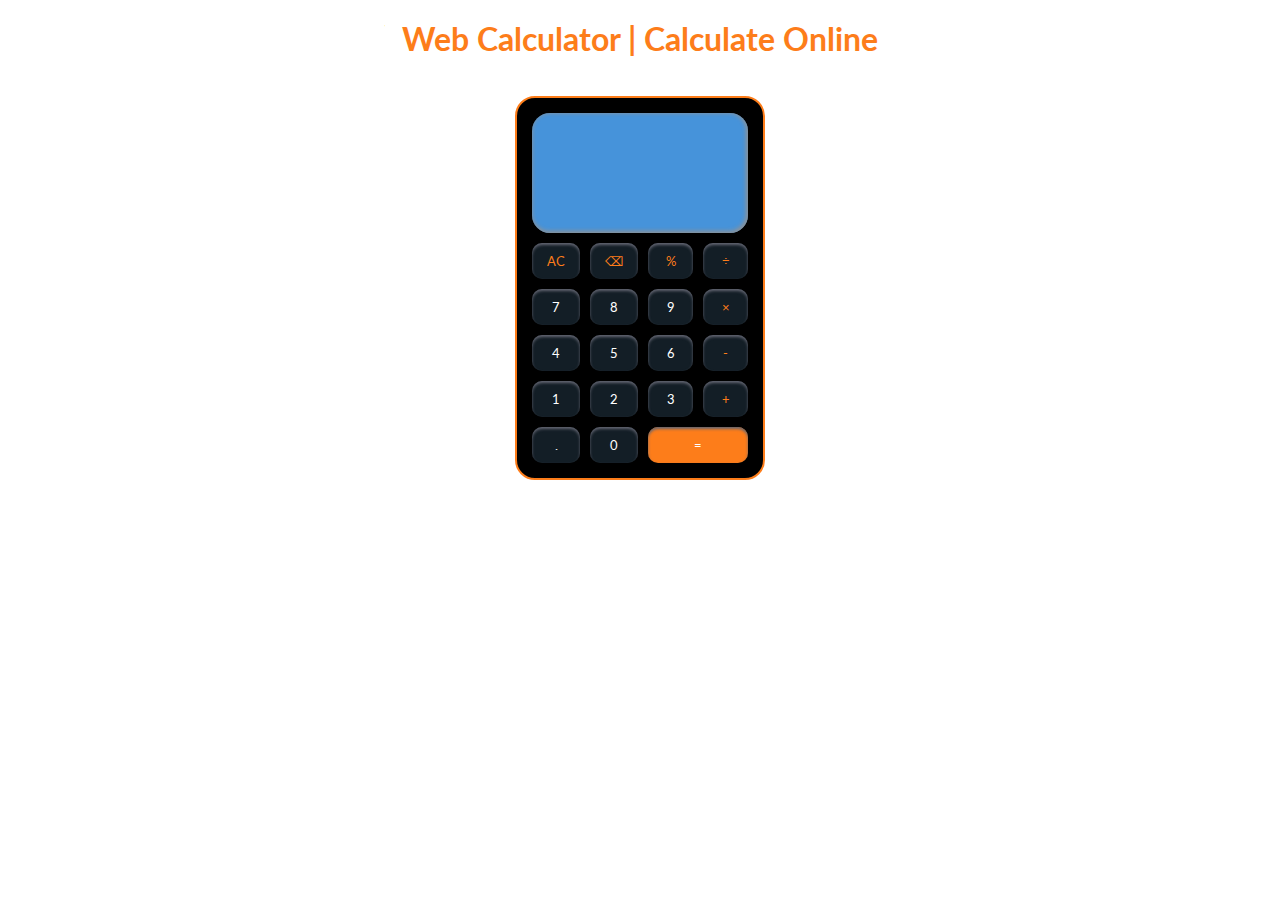
<file: web-calculator-main/index.html>
<!DOCTYPE html>
<html lang="en">

<head>
    <meta charset="UTF-8">
    <meta http-equiv="X-UA-Compatible" content="IE=edge">
    <meta name="viewport" content="width=device-width, initial-scale=1.0">
    <title>Web Calculator | Calculate Online</title>
    <!-- Favicon -->
    <link rel="shortcut icon" href="favicon.png" type="image/x-icon">
    <!-- Bootstrap -->
    <link href="https://cdn.jsdelivr.net/npm/bootstrap@5.1.3/dist/css/bootstrap.min.css" rel="stylesheet" integrity="sha384-1BmE4kWBq78iYhFldvKuhfTAU6auU8tT94WrHftjDbrCEXSU1oBoqyl2QvZ6jIW3" crossorigin="anonymous">
    <!-- Custom Style -->
    <link rel="stylesheet" href="style.css">
</head>

<body>
    <!-- Container -->
    <main class="container row justify-content-center align-items-center mx-auto">
        <!-- Text Section -->
        <section class="description col-12 col-md-6 ">
            <br>
            <h1 class="text-custom text-center fw-bold ">Web Calculator | Calculate Online</h1>
            <br>
            <br>
            <p class="details">

            </p>
        </section>
        <!-- Main Calculator Section -->
        <section id="calculator" class="col-12 col-md-6 justify-content-center">
            <div id="display">
                <p id="result"></p>
                <p id="preview"></p>
            </div>
    
            <div id="buttons">
                <button class="control" id="clear">AC</button>
                <button class="control" id="backspace">⌫</button>
                <button class="sign" id="percentage">%</button>
                <button class="sign" id="division">÷</button>
    
                <button class="number" id="7">7</button>
                <button class="number" id="8">8</button>
                <button class="number" id="9">9</button>
                <button class="sign" id="multiply">×</button>
    
                <button class="number" id="4">4</button>
                <button class="number" id="5">5</button>
                <button class="number" id="6">6</button>
                <button class="sign" id="minus">-</button>
    
                <button class="number" id="1">1</button>
                <button class="number" id="2">2</button>
                <button class="number" id="3">3</button>
                <button class="sign" id="plus">+</button>
    
                <button class="number" id=".">.</button>
                <button class="number" id="0">0</button>
                <button class="" id="equal">=</button>
            </div>
        </section>
    </main>

    <!-- Javascript -->
    <script src="script.js"></script>
</body>

</html>
</file>
<file: web-calculator-main/style.css>
/* Font */
@import url("https://fonts.googleapis.com/css2?family=Lato&display=swap");

/* Basic Styles */
:root 
{
  --dark: #000000;
  --orange: #fd7d1a;
}


* 
{
  margin: 0;
  padding: 0;
  box-sizing: border-box;
  font-family: "Lato", sans-serif;
}

.text-custom 
{
  color: var(--orange);
  text-align: center;
}

#calculator 
{
  background-color: var(--dark);
  width: 250px;
  margin: 0 auto;
  padding: 15px 15px 15px 15px;
  border-radius: 20px;
  border: 2px solid #fd7d1a ;
}


#calculator #display 
{
  height: 120px;
  background-color: #4693da;
  border-radius: 18px 18px 18px 18px;
  margin-bottom: 10px;
  padding: 20px 5px;
  box-shadow: inset -1px -1px 4px 1px rgb(145, 145, 145);
  overflow: hidden;
}
#result 
{
  display: block;
  font-size: 30px;
  color: white;
  text-align: right;
  overflow: hidden;
}
#preview {
  display: block;
  font-size: 18px;
  color: rgb(213, 213, 213);
  text-align: right;
}
#buttons {
  display: grid;
  grid-template-columns: repeat(4, 1fr);
  gap: 10px;
}
#buttons button {
  color: white;
  padding: 10px 15px;
  border: none;
  border-radius: 10px;
  background-color: #131e26;
  box-shadow: inset 0 2px 3px 0px rgb(99, 101, 113), 0px 2px 6px 0px black;
}
#buttons button[class="sign"],
#buttons button[class="control"] {
  color: var(--orange);
}
#buttons button[id="equal"] {
  background-color: var(--orange);
  color: white;
  grid-column: 3 / span 2;
}
#buttons button:active {
  transform: translate(1.5px, 1.5px);
  box-shadow: inset 0 2px 0px 0px rgb(32, 32, 32), 0px 2px 0px 0px rgb(46, 46, 46);
}
#buttons button:focus {
  outline: none;
}


/* Responsive Extra */
@media only screen and (max-width:768px) {
  body .container {
    margin: 20px 0;
    height: auto;
  }
}
</file>
